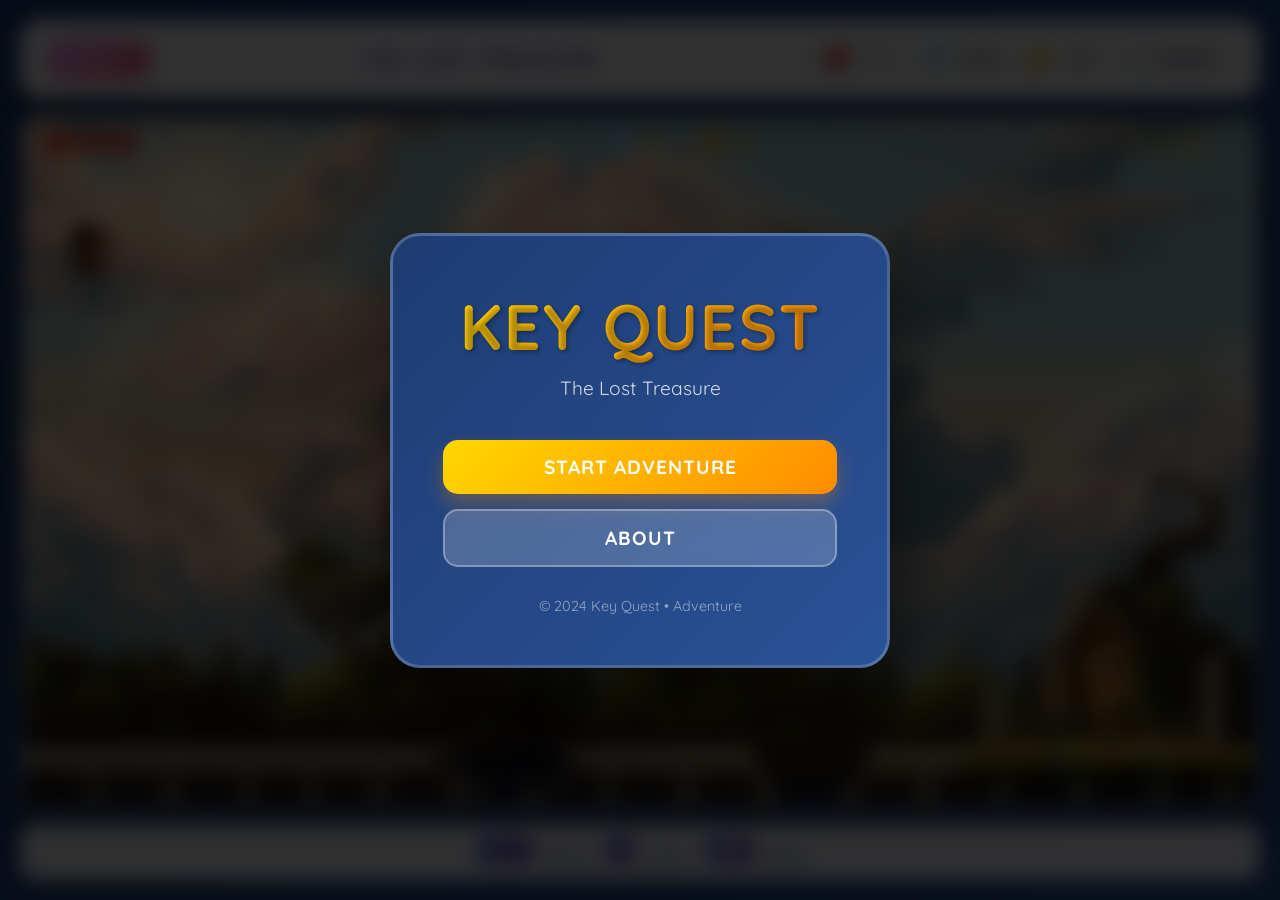
<file: KeyQuest/levels/level1/index.html>
<!DOCTYPE html>
<html lang="es">

<head>
    <meta charset="UTF-8">
    <meta name="viewport" content="width=device-width, initial-scale=1.0">
    <title>Key Quest - Level 1 | The Lost Treasure</title>
    <link rel="preconnect" href="https://fonts.googleapis.com">
    <link rel="preconnect" href="https://fonts.gstatic.com" crossorigin>
    <link href="https://fonts.googleapis.com/css2?family=Quicksand:wght@400;600;700&display=swap" rel="stylesheet">
    <link rel="stylesheet" href="style.css">
    <link href="https://fonts.googleapis.com/css2?family=Press+Start+2P&display=swap" rel="stylesheet">
</head>

<body>
    <div class="game-container">
        <div class="game-header">
            <div class="level-badge">LEVEL 1</div>
            <div class="title">THE LOST TREASURE</div>
            <div class="stats-container">
                <div class="stat-item lives">
                    <span class="stat-icon">❤️</span>
                    <span class="stat-value" id="lives-display">3</span>
                </div>
                <div class="stat-item gems">
                    <span class="stat-icon">💎</span>
                    <span class="stat-value" id="gems-display">0/8</span>
                </div>
                <div class="stat-item key">
                    <span class="stat-icon">🔑</span>
                    <span class="stat-value" id="key-display">✗</span>
                </div>
                <div class="stat-item timer">
                    <span class="stat-icon">⏱️</span>
                    <span class="stat-value" id="timer-display">00:30</span>
                </div>
            </div>

        </div>
        <canvas id="gameCanvas"></canvas>

        <div class="game-footer">
            <div class="controls-hint">
                <span>← →</span> MOVE • <span>↑</span> JUMP • <span>ESC</span> MENU
            </div>
        </div>
    </div>
    <!-- Custom Menus (hidden by default) -->
    <div class="menu-overlay" id="menuOverlay">
        <div class="menu-content">
            <h1 class="game-title">KEY QUEST</h1>
            <p class="game-subtitle">The Lost Treasure</p>

            <div class="menu-buttons">
                <button class="menu-btn primary" id="startBtn">START ADVENTURE</button>
                <button class="menu-btn secondary" id="aboutBtn">ABOUT</button>
            </div>

            <div class="menu-footer">
                <p>© 2024 Key Quest • Adventure</p>
            </div>
        </div>
    </div>
    <div class="menu-overlay" id="aboutOverlay" style="display: none;">
        <div class="menu-content about-content">
            <h2>HOW TO PLAY</h2>

            <div class="about-grid">
                <div class="about-item">
                    <span class="about-icon">← →</span>
                    <p>Move left/right</p>
                </div>
                <div class="about-item">
                    <span class="about-icon">↑</span>
                    <p>Jump</p>
                </div>
                <div class="about-item">
                    <span class="about-icon">💎</span>
                    <p>Collect gems</p>
                </div>
                <div class="about-item">
                    <span class="about-icon">🔑</span>
                    <p>Find the key</p>
                </div>
                <div class="about-item">
                    <span class="about-icon">🚪</span>
                    <p>Reach the door</p>
                </div>
                <div class="about-item">
                    <span class="about-icon">🕳️</span>
                    <p>Avoid holes</p>
                </div>
            </div>
            <button class="menu-btn secondary" id="backFromAboutBtn">BACK</button>
        </div>
    </div>
    <div class="menu-overlay" id="winOverlay" style="display: none;">
        <div class="menu-content win-content">
            <h2 class="win-title">VICTORY!</h2>
            <p class="win-subtitle">You found the treasure!</p>

            <div class="stats-summary">
                <div class="summary-item">
                    <span class="summary-label">Gems Collected</span>
                    <span class="summary-value" id="winGems">0/8</span>
                </div>
                <div class="summary-item">
                    <span class="summary-label">Time Remaining</span>
                    <span class="summary-value" id="winTime">00:00</span>
                </div>
            </div>
            <div class="menu-buttons">
                <button class="menu-btn primary" id="restartBtn">PLAY AGAIN</button>
                <button class="menu-btn secondary" id="nextLevelBtn">NEXT LEVEL →</button>
            </div>
        </div>
    </div>

    <div class="menu-overlay" id="gameOverOverlay" style="display: none;">
        <div class="menu-content gameover-content">
            <h2 class="gameover-title">GAME OVER</h2>
            <p class="gameover-subtitle">Your adventure ends here...</p>

            <div class="stats-summary">
                <div class="summary-item">
                    <span class="summary-label">Gems Found</span><span class="summary-value" id="gameoverGems">0</span>
                </div>
            </div>

            <div class="menu-buttons">
                <button class="menu-btn primary" id="gameoverRestartBtn">TRY AGAIN</button>
                <button class="menu-btn secondary" id="gameoverHomeBtn">MAIN MENU</button>
            </div>
        </div>
    </div>

    <script>
        // MENU CONTROLS - ADD THIS BEFORE main.js
        document.addEventListener('DOMContentLoaded', function () {
            // Get all overlays
            const menuOverlay = document.getElementById('menuOverlay');
            const aboutOverlay = document.getElementById('aboutOverlay');
            const winOverlay = document.getElementById('winOverlay');
            const gameOverOverlay = document.getElementById('gameOverOverlay');

            // Get all buttons
            const startBtn = document.getElementById('startBtn');
            const aboutBtn = document.getElementById('aboutBtn');
            const backBtn = document.getElementById('backFromAboutBtn');
            const restartBtn = document.getElementById('restartBtn');
            const nextBtn = document.getElementById('nextLevelBtn');
            const gameoverRestart = document.getElementById('gameoverRestartBtn');
            const gameoverHome = document.getElementById('gameoverHomeBtn');

            // START BUTTON
            if (startBtn) {
                startBtn.addEventListener('click', function () {
                    menuOverlay.style.display = 'none';
                    window.gameState = 'playing';
                    if (typeof resetGame === 'function') resetGame();
                });
            }

            // ABOUT BUTTON
            if (aboutBtn) {
                aboutBtn.addEventListener('click', function () {
                    menuOverlay.style.display = 'none';
                    aboutOverlay.style.display = 'flex';
                });
            }

            // BACK FROM ABOUT
            if (backBtn) {
                backBtn.addEventListener('click', function () {
                    aboutOverlay.style.display = 'none';
                    menuOverlay.style.display = 'flex';
                });
            }

            // RESTART FROM WIN MENU
            if (restartBtn) {
                restartBtn.addEventListener('click', function () {
                    winOverlay.style.display = 'none';
                    window.gameState = 'playing';
                    if (typeof resetGame === 'function') resetGame();
                });
            }

            // NEXT LEVEL
            if (nextBtn) {
                nextBtn.addEventListener('click', function () {
                    window.location.href = '../level2/index.html';
                });
            }

            // GAME OVER RESTART
            if (gameoverRestart) {
                gameoverRestart.addEventListener('click', function () {
                    gameOverOverlay.style.display = 'none';
                    window.gameState = 'playing';
                    if (typeof resetGame === 'function') resetGame();
                });
            }

            // GAME OVER HOME
            if (gameoverHome) {
                gameoverHome.addEventListener('click', function () {
                    gameOverOverlay.style.display = 'none';
                    menuOverlay.style.display = 'flex';
                    window.gameState = 'menu';
                });
            }

            // ESC KEY to close about
            document.addEventListener('keydown', function (e) {
                if (e.key === 'Escape') {
                    if (aboutOverlay && aboutOverlay.style.display === 'flex') {
                        aboutOverlay.style.display = 'none';
                        menuOverlay.style.display = 'flex';
                    }
                }
            });
        });
    </script>

    <script src="./js/data/collisions1.js"></script>
    <script src="main.js"></script>
</body>

</html>
</file>
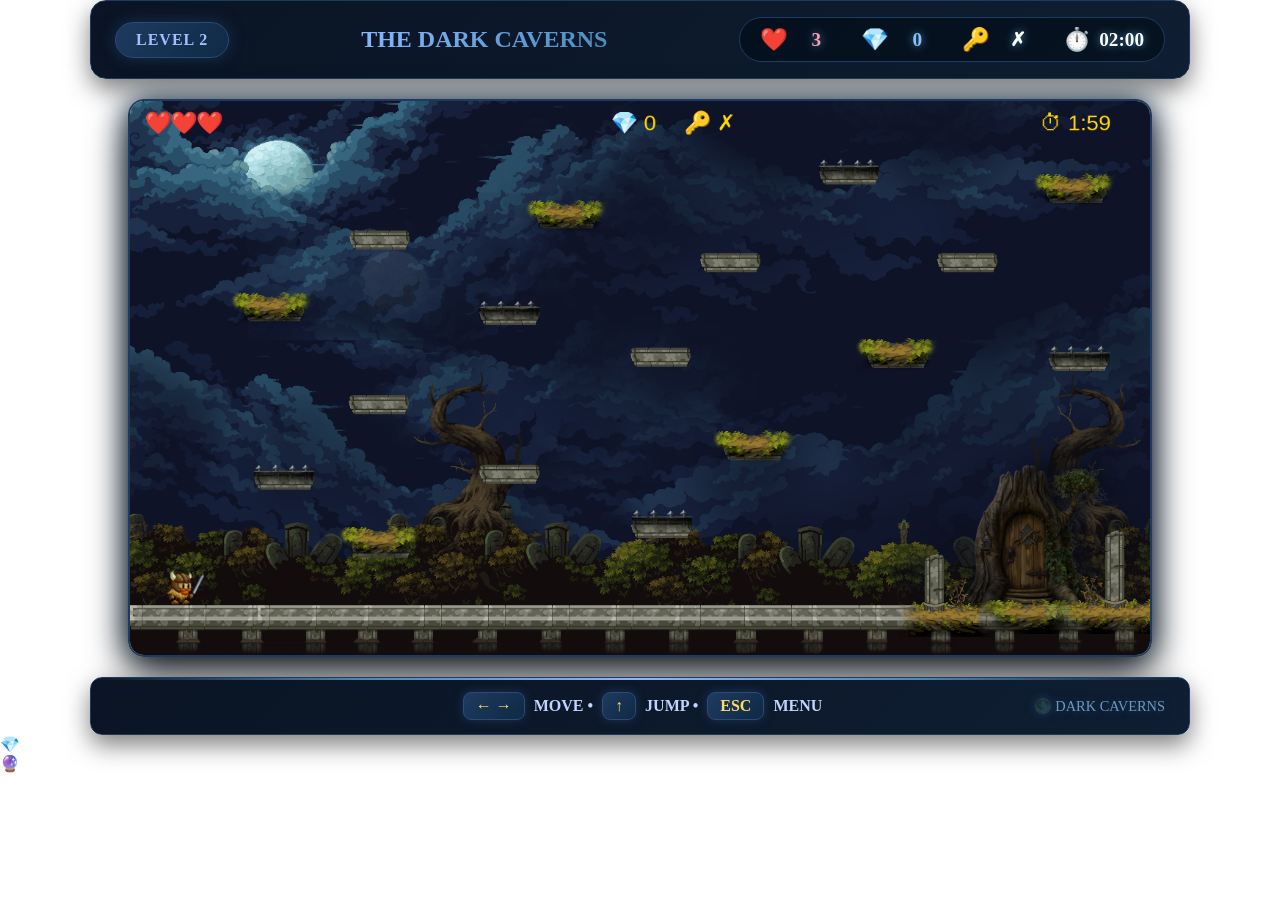
<file: KeyQuest/levels/level2/index.html>
<!DOCTYPE html>
<html lang="es">

<head>
    <meta charset="UTF-8">
    <meta name="viewport" content="width=device-width, initial-scale=1.0">
    <title>Key Quest - Level 2 | The Dark Caverns</title>
    <link rel="preconnect" href="https://fonts.googleapis.com">
    <link rel="preconnect" href="https://fonts.gstatic.com" crossorigin>
    <link href="https://fonts.googleapis.com/css2?family=Quicksand:wght@400;600;700&display=swap" rel="stylesheet">
    <link rel="stylesheet" href="style.css">
</head>

<body>
    <div class="game-container level2-container">
        <!-- Game Header with Dark Theme -->
        <div class="game-header level2-header">
            <div class="level-badge level2-badge">
                <span class="badge-glow"></span>
                LEVEL 2
            </div>
            <div class="title level2-title">THE DARK CAVERNS</div>
            <div class="stats-container level2-stats">
                <div class="stat-item lives">
                    <span class="stat-icon">❤️</span>
                    <span class="stat-value" id="lives-display">3</span>
                </div>
                <div class="stat-item gems">
                    <span class="stat-icon">💎</span>
                    <span class="stat-value" id="gems-display">0</span>
                </div>
                <div class="stat-item key">
                    <span class="stat-icon">🔑</span>
                    <span class="stat-value" id="key-display">✗</span>
                </div>
                <div class="stat-item timer">
                    <span class="stat-icon">⏱️</span>
                    <span class="stat-value" id="timer-display">02:00</span>
                </div>
            </div>
        </div>

        <!-- Game Canvas - FIXED: id="gameCanvas" not inside brackets -->
        <canvas id="gameCanvas"></canvas>

        <!-- Game Footer with Dark Theme -->
        <div class="game-footer level2-footer">
            <div class="cave-glow"></div>
            <div class="controls-hint">
                <span class="key-hint">← →</span> MOVE •
                <span class="key-hint">↑</span> JUMP •
                <span class="key-hint">ESC</span> MENU
            </div>
            <div class="cave-indicator">🌑 DARK CAVERNS</div>
        </div>
    </div>

    <!-- Camera Indicator (shows you're in a cavern) -->
    <!-- <div class="camera-indicator" id="cameraIndicator">
        <span>🔦</span> CAVERN VIEW
    </div> -->
    <!-- Night Indicator -->
    <!-- <div class="night-indicator" id="nightIndicator">
        <span>🌙</span> NIGHT MODE • DEEP BLUE
    </div> -->

    <!-- Floating Elements -->
    <div class="floating-crystal-1">💎</div>
    <div class="floating-crystal-2">🔮</div>

    <script src="./js/data/collisions.js"></script>
    <script src="script.js"></script>
</body>

</html>
</file>
<file: KeyQuest/levels/level1/style.css>
* {
    margin: 0;
    padding: 0;
    box-sizing: border-box;
}

:root {
    --primary-color: #ffd966;
    --secondary-color: #6c9ecf;
    --accent-color: #e67e22;
    --dark-color: #2c3e50;
    --light-color: #ecf0f1;
    --success-color: #2ecc71;
    --danger-color: #e74c3c;
    --gold-color: #f1c40f;
    --bg-gradient: linear-gradient(135deg, #667eea 0%, #764ba2 100%);
}

body {
    background: linear-gradient(135deg, #1e3c72 0%, #2a5298 100%);
    font-family: 'Quicksand', sans-serif;
    display: flex;
    justify-content: center;
    align-items: center;
    min-height: 100vh;
    margin: 0;
    padding: 20px;
}

.game-container {
    display: flex;
    flex-direction: column;
    align-items: center;
    gap: 15px;
    max-width: 1400px;
    width: 100%;
}

.game-header {
    width: 100%;
    background: rgba(255, 255, 255, 0.95);
    backdrop-filter: blur(10px);
    border-radius: 20px;
    padding: 15px 25px;
    display: flex;
    justify-content: space-between;
    align-items: center;
    box-shadow: 0 20px 40px rgba(0, 0, 0, 0.3);
    border: 2px solid rgba(255, 255, 255, 0.2);
}

.level-badge {
    background: linear-gradient(135deg, #f093fb 0%, #f5576c 100%);
    color: white;
    padding: 8px 20px;
    border-radius: 30px;
    font-weight: 700;
    font-size: 1rem;
    letter-spacing: 1px;
    box-shadow: 0 4px 15px rgba(245, 87, 108, 0.4);
}

.title {
    font-size: 1.5rem;
    font-weight: 700;
    background: linear-gradient(135deg, #667eea 0%, #764ba2 100%);
    -webkit-background-clip: text;
    -webkit-text-fill-color: transparent;
    text-shadow: 2px 2px 4px rgba(0, 0, 0, 0.1);
}

.stats-container {
    display: flex;
    gap: 25px;
    background: rgba(0, 0, 0, 0.05);
    padding: 8px 20px;
    border-radius: 40px;
}

.stat-item {
    display: flex;
    align-items: center;
    gap: 8px;
    font-size: 1.2rem;
    font-weight: 600;
}

.stat-icon {
    font-size: 1.4rem;
}

.stat-value {
    color: var(--dark-color);
    min-width: 40px;
    text-align: center;
}

.lives .stat-icon {
    color: #e74c3c;
    filter: drop-shadow(0 2px 4px rgba(231, 76, 60, 0.3));
}

.gems .stat-icon {
    color: #f1c40f;
    filter: drop-shadow(0 2px 4px rgba(241, 196, 15, 0.3));
}

.key .stat-icon {
    color: #f39c12;
    filter: drop-shadow(0 2px 4px rgba(243, 156, 18, 0.3));
}

.timer .stat-icon {
    color: #3498db;
    filter: drop-shadow(0 2px 4px rgba(52, 152, 219, 0.3));
}

canvas {
    display: block;
    width: 100%;
    max-width: 1376px;
    height: auto;
    border-radius: 20px;
    box-shadow: 0 25px 50px rgba(0, 0, 0, 0.5);
    border: 4px solid rgba(255, 255, 255, 0.3);
    background: linear-gradient(135deg, #1e3c72 0%, #2a5298 100%);
    cursor: none;
}

.game-footer {
    width: 100%;
    background: rgba(255, 255, 255, 0.9);
    backdrop-filter: blur(10px);
    border-radius: 15px;
    padding: 12px 20px;
    text-align: center;
    box-shadow: 0 10px 30px rgba(0, 0, 0, 0.2);
}

.controls-hint {
    color: var(--dark-color);
    font-size: 1rem;
    font-weight: 600;
}

.controls-hint span {
    background: linear-gradient(135deg, #667eea 0%, #764ba2 100%);
    color: white;
    padding: 4px 10px;
    border-radius: 8px;
    margin: 0 5px;
    display: inline-block;
    font-weight: 700;
}

/* Menu Overlay Styles */
.menu-overlay {
    position: fixed;
    top: 0;
    left: 0;
    width: 100%;
    height: 100%;
    background: rgba(0, 0, 0, 0.8);
    backdrop-filter: blur(10px);
    display: flex;
    justify-content: center;
    align-items: center;
    z-index: 1000;
}

.menu-content {
    background: linear-gradient(135deg, #1e3c72 0%, #2a5298 100%);
    padding: 50px;
    border-radius: 30px;
    text-align: center;
    max-width: 500px;
    width: 90%;
    box-shadow: 0 30px 60px rgba(0, 0, 0, 0.5);
    border: 3px solid rgba(255, 255, 255, 0.2);
    animation: slideIn 0.5s ease;
}

@keyframes slideIn {
    from {
        transform: translateY(-50px);
        opacity: 0;
    }

    to {
        transform: translateY(0);
        opacity: 1;
    }
}

.game-title {
    font-size: 4rem;
    font-weight: 700;
    background: linear-gradient(135deg, #ffd700, #ff8c00);
    -webkit-background-clip: text;
    -webkit-text-fill-color: transparent;
    margin-bottom: 10px;
    text-shadow: 2px 2px 4px rgba(0, 0, 0, 0.3);
    letter-spacing: 2px;
}

.game-subtitle {
    color: rgba(255, 255, 255, 0.8);
    font-size: 1.2rem;
    margin-bottom: 40px;
    font-weight: 400;
}

.menu-buttons {
    display: flex;
    flex-direction: column;
    gap: 15px;
    margin: 30px 0;
}

.menu-btn {
    padding: 15px 30px;
    border: none;
    border-radius: 15px;
    font-size: 1.2rem;
    font-weight: 700;
    cursor: pointer;
    transition: all 0.3s ease;
    font-family: 'Quicksand', sans-serif;
    letter-spacing: 1px;
    text-transform: uppercase;
}

.menu-btn.primary {
    background: linear-gradient(135deg, #ffd700, #ff8c00);
    color: white;
    box-shadow: 0 10px 20px rgba(255, 140, 0, 0.3);
}

.menu-btn.primary:hover {
    transform: translateY(-3px);
    box-shadow: 0 15px 30px rgba(255, 140, 0, 0.4);
}

.menu-btn.secondary {
    background: rgba(255, 255, 255, 0.2);
    color: white;
    border: 2px solid rgba(255, 255, 255, 0.3);
    backdrop-filter: blur(5px);
}

.menu-btn.secondary:hover {
    background: rgba(255, 255, 255, 0.3);
    transform: translateY(-2px);
}

.menu-footer {
    color: rgba(255, 255, 255, 0.5);
    font-size: 0.9rem;
    margin-top: 30px;
}

/* About Menu */
.about-content h2 {
    color: white;
    font-size: 2.5rem;
    margin-bottom: 30px;
    text-shadow: 2px 2px 4px rgba(0, 0, 0, 0.3);
}

.about-grid {
    display: grid;
    grid-template-columns: repeat(2, 1fr);
    gap: 20px;
    margin: 30px 0;
}

.about-item {
    background: rgba(255, 255, 255, 0.1);
    padding: 20px;
    border-radius: 15px;
    color: white;
    backdrop-filter: blur(5px);
    border: 1px solid rgba(255, 255, 255, 0.2);
    transition: all 0.3s ease;
}

.about-item:hover {
    transform: scale(1.05);
    background: rgba(255, 255, 255, 0.2);
}

.about-icon {
    font-size: 2rem;
    display: block;
    margin-bottom: 10px;
}

.about-item p {
    font-size: 0.9rem;
    font-weight: 600;
}

/* Win Menu */
.win-content {
    background: linear-gradient(135deg, #1e3c72 0%, #2a5298 100%);
    border: 3px solid #ffd700;
}

.win-title {
    font-size: 4rem;
    font-weight: 700;
    background: linear-gradient(135deg, #ffd700, #ff8c00);
    -webkit-background-clip: text;
    -webkit-text-fill-color: transparent;
    margin-bottom: 10px;
}

.win-subtitle {
    color: rgba(255, 255, 255, 0.8);
    font-size: 1.2rem;
    margin-bottom: 30px;
}

.stats-summary {
    background: rgba(255, 255, 255, 0.1);
    border-radius: 20px;
    padding: 25px;
    margin: 30px 0;
    border: 1px solid rgba(255, 255, 255, 0.2);
}

.summary-item {
    display: flex;
    justify-content: space-between;
    align-items: center;
    padding: 10px 0;
    color: white;
    font-size: 1.1rem;
    border-bottom: 1px solid rgba(255, 255, 255, 0.1);
}

.summary-item:last-child {
    border-bottom: none;
}

.summary-label {
    font-weight: 600;
    color: rgba(255, 255, 255, 0.7);
}

.summary-value {
    font-weight: 700;
    color: #ffd700;
    font-size: 1.3rem;
}

/* Game Over Menu */
.gameover-content {
    background: linear-gradient(135deg, #2c3e50 0%, #1e3c72 100%);
    border: 3px solid #e74c3c;
}

.gameover-title {
    font-size: 3.5rem;
    font-weight: 700;
    color: #e74c3c;
    margin-bottom: 10px;
    text-shadow: 2px 2px 4px rgba(0, 0, 0, 0.3);
}

.gameover-subtitle {
    color: rgba(255, 255, 255, 0.6);
    font-size: 1.1rem;
    margin-bottom: 30px;
}

/* Responsive Design */
@media (max-width: 768px) {
    .game-header {
        flex-direction: column;
        gap: 15px;
    }

    .stats-container {
        width: 100%;
        justify-content: space-around;
    }

    .title {
        font-size: 1.2rem;
    }

    .game-title {
        font-size: 2.5rem;
    }

    .about-grid {
        grid-template-columns: 1fr;
    }

    .menu-content {
        padding: 30px 20px;
    }
}

/* Loading Animation */
@keyframes pulse {

    0%,
    100% {
        opacity: 1;
    }

    50% {
        opacity: 0.5;
    }
}

.loading {
    animation: pulse 1.5s infinite;
}

/* Tooltip Styles */
[data-tooltip] {
    position: relative;
    cursor: help;
}

[data-tooltip]:before {
    content: attr(data-tooltip);
    position: absolute;
    bottom: 100%;
    left: 50%;
    transform: translateX(-50%);
    background: var(--dark-color);
    color: white;
    padding: 5px 10px;
    border-radius: 5px;
    font-size: 0.8rem;
    white-space: nowrap;
    opacity: 0;
    visibility: hidden;
    transition: all 0.3s ease;
}

[data-tooltip]:hover:before {
    opacity: 1;
    visibility: visible;
    bottom: 120%;
}

/* Scrollbar Styling */
::-webkit-scrollbar {
    width: 10px;
}

::-webkit-scrollbar-track {
    background: var(--dark-color);
}

::-webkit-scrollbar-thumb {
    background: linear-gradient(135deg, #667eea 0%, #764ba2 100%);
    border-radius: 5px;
}

::-webkit-scrollbar-thumb:hover {
    background: linear-gradient(135deg, #764ba2 0%, #667eea 100%);
}

/* ===== ADD THESE DESIGN IMPROVEMENTS ===== */

/* Game Header Enhancement */
.game-header {
    position: relative;
    overflow: hidden;
}

.game-header::before {
    content: '';
    position: absolute;
    top: -50%;
    left: -50%;
    width: 200%;
    height: 200%;
    background: radial-gradient(circle, rgba(255, 255, 255, 0.1) 0%, transparent 70%);
    animation: shine 8s infinite;
    pointer-events: none;
}

@keyframes shine {
    0% {
        transform: rotate(0deg);
    }

    100% {
        transform: rotate(360deg);
    }
}

/* Level Badge Enhancement */
.level-badge {
    position: relative;
    overflow: hidden;
}

.level-badge::after {
    content: '';
    position: absolute;
    top: -2px;
    left: -2px;
    right: -2px;
    bottom: -2px;
    background: linear-gradient(45deg, #ffd700, #ff8c00, #ffd700);
    border-radius: 32px;
    z-index: -1;
    animation: borderGlow 2s infinite;
}

@keyframes borderGlow {

    0%,
    100% {
        opacity: 0.5;
    }

    50% {
        opacity: 1;
    }
}

/* Stat Items Enhancement */
.stat-item {
    position: relative;
    transition: transform 0.3s ease;
}

.stat-item:hover {
    transform: scale(1.1);
}

.stat-icon {
    filter: drop-shadow(0 0 5px currentColor);
    animation: bounce 2s infinite;
}

@keyframes bounce {

    0%,
    100% {
        transform: translateY(0);
    }

    50% {
        transform: translateY(-3px);
    }
}

/* Canvas Glow Effect */
canvas {
    transition: box-shadow 0.3s ease, transform 0.3s ease;
}

canvas:hover {
    box-shadow: 0 30px 60px rgba(0, 0, 0, 0.7);
    transform: scale(1.01);
}

/* Game Footer Enhancement */
.game-footer {
    position: relative;
    overflow: hidden;
}

.game-footer::before {
    content: '';
    position: absolute;
    top: 0;
    left: -100%;
    width: 100%;
    height: 100%;
    background: linear-gradient(90deg, transparent, rgba(255, 255, 255, 0.2), transparent);
    animation: slide 3s infinite;
}

@keyframes slide {
    0% {
        left: -100%;
    }

    100% {
        left: 200%;
    }
}

/* Controls Hint Enhancement */
.controls-hint span {
    position: relative;
    overflow: hidden;
}

.controls-hint span::after {
    content: '';
    position: absolute;
    top: 0;
    left: -100%;
    width: 100%;
    height: 100%;
    background: linear-gradient(90deg, transparent, rgba(255, 255, 255, 0.3), transparent);
    animation: buttonShine 2s infinite;
}

@keyframes buttonShine {
    0% {
        left: -100%;
    }

    100% {
        left: 200%;
    }
}

/* Menu Button Enhancements */
.menu-btn {
    position: relative;
    overflow: hidden;
}

.menu-btn::after {
    content: '';
    position: absolute;
    top: 50%;
    left: 50%;
    width: 0;
    height: 0;
    border-radius: 50%;
    background: rgba(255, 255, 255, 0.3);
    transform: translate(-50%, -50%);
    transition: width 0.3s, height 0.3s;
}

.menu-btn:active::after {
    width: 200px;
    height: 200px;
}

/* About Items Enhancement */
.about-item {
    position: relative;
    overflow: hidden;
}

.about-item::before {
    content: '';
    position: absolute;
    top: 0;
    left: 0;
    width: 100%;
    height: 100%;
    background: linear-gradient(45deg, transparent, rgba(255, 255, 255, 0.1), transparent);
    transform: translateX(-100%);
    transition: transform 0.5s;
}

.about-item:hover::before {
    transform: translateX(100%);
}

/* Stats Summary Enhancement */
.stats-summary {
    position: relative;
    overflow: hidden;
}

.stats-summary::after {
    content: '';
    position: absolute;
    top: -50%;
    left: -50%;
    width: 200%;
    height: 200%;
    background: radial-gradient(circle, rgba(255, 215, 0, 0.1) 0%, transparent 70%);
    animation: rotate 10s linear infinite;
}

@keyframes rotate {
    from {
        transform: rotate(0deg);
    }

    to {
        transform: rotate(360deg);
    }
}

/* Pulse Animation for Key Status */
#key-display {
    transition: all 0.3s ease;
}

#key-display[data-haskey="true"] {
    animation: keyPulse 1s infinite;
    color: #ffd700;
    text-shadow: 0 0 10px #ffd700;
}

@keyframes keyPulse {

    0%,
    100% {
        transform: scale(1);
    }

    50% {
        transform: scale(1.2);
    }
}

/* Floating Animation for Gems */
.gems .stat-icon {
    animation: float 3s ease-in-out infinite;
}

@keyframes float {

    0%,
    100% {
        transform: translateY(0);
    }

    50% {
        transform: translateY(-5px);
    }
}

/* Heart Beat Animation */
.lives .stat-icon {
    animation: heartBeat 1.5s ease-in-out infinite;
}

@keyframes heartBeat {

    0%,
    100% {
        transform: scale(1);
    }

    25% {
        transform: scale(1.1);
    }

    50% {
        transform: scale(1);
    }

    75% {
        transform: scale(1.1);
    }
}

/* Timer Warning Animation */
.timer .stat-value {
    transition: color 0.3s ease;
}

.timer.warning .stat-value {
    color: #e74c3c;
    animation: warning 0.5s infinite;
}

@keyframes warning {

    0%,
    100% {
        opacity: 1;
    }

    50% {
        opacity: 0.5;
    }
}

/* Custom Scrollbar for Menus */
.menu-content {
    max-height: 80vh;
    overflow-y: auto;
    scrollbar-width: thin;
    scrollbar-color: #ffd700 #2c3e50;
}

.menu-content::-webkit-scrollbar {
    width: 8px;
}

.menu-content::-webkit-scrollbar-track {
    background: #2c3e50;
    border-radius: 10px;
}

.menu-content::-webkit-scrollbar-thumb {
    background: linear-gradient(135deg, #ffd700, #ff8c00);
    border-radius: 10px;
}

/* Loading Screen Enhancement */
.loading {
    position: relative;
}

.loading::after {
    content: '⚔️';
    position: absolute;
    top: 50%;
    left: 50%;
    transform: translate(-50%, -50%);
    font-size: 2rem;
    animation: spin 1s linear infinite;
}

@keyframes spin {
    from {
        transform: translate(-50%, -50%) rotate(0deg);
    }

    to {
        transform: translate(-50%, -50%) rotate(360deg);
    }
}

/* Responsive Design Improvements */
@media (max-width: 768px) {
    .game-title {
        font-size: 2rem;
    }

    .win-title {
        font-size: 2.5rem;
    }

    .gameover-title {
        font-size: 2rem;
    }

    .about-grid {
        grid-template-columns: 1fr;
    }

    .stat-item {
        font-size: 1rem;
    }

    .stat-icon {
        font-size: 1.2rem;
    }
}

/* Print Styles */
@media print {
    .game-container {
        display: none;
    }

    body::after {
        content: 'Key Quest - A Platformer Adventure';
        font-size: 24px;
        text-align: center;
        display: block;
        margin-top: 50px;
    }
}

/* ===== ADD THESE DESIGN IMPROVEMENTS ===== */

/* Game Header Enhancement */
.game-header {
    position: relative;
    overflow: hidden;
}

.game-header::before {
    content: '';
    position: absolute;
    top: -50%;
    left: -50%;
    width: 200%;
    height: 200%;
    background: radial-gradient(circle, rgba(255, 255, 255, 0.1) 0%, transparent 70%);
    animation: shine 8s infinite;
    pointer-events: none;
}

@keyframes shine {
    0% {
        transform: rotate(0deg);
    }

    100% {
        transform: rotate(360deg);
    }
}

/* Level Badge Enhancement */
.level-badge {
    position: relative;
    overflow: hidden;
}

.level-badge::after {
    content: '';
    position: absolute;
    top: -2px;
    left: -2px;
    right: -2px;
    bottom: -2px;
    background: linear-gradient(45deg, #ffd700, #ff8c00, #ffd700);
    border-radius: 32px;
    z-index: -1;
    animation: borderGlow 2s infinite;
}

@keyframes borderGlow {

    0%,
    100% {
        opacity: 0.5;
    }

    50% {
        opacity: 1;
    }
}

/* Stat Items Enhancement */
.stat-item {
    position: relative;
    transition: transform 0.3s ease;
}

.stat-item:hover {
    transform: scale(1.1);
}

.stat-icon {
    filter: drop-shadow(0 0 5px currentColor);
    animation: bounce 2s infinite;
}

@keyframes bounce {

    0%,
    100% {
        transform: translateY(0);
    }

    50% {
        transform: translateY(-3px);
    }
}

/* Canvas Glow Effect */
canvas {
    transition: box-shadow 0.3s ease, transform 0.3s ease;
}

canvas:hover {
    box-shadow: 0 30px 60px rgba(0, 0, 0, 0.7);
    transform: scale(1.01);
}

/* Game Footer Enhancement */
.game-footer {
    position: relative;
    overflow: hidden;
}

.game-footer::before {
    content: '';
    position: absolute;
    top: 0;
    left: -100%;
    width: 100%;
    height: 100%;
    background: linear-gradient(90deg, transparent, rgba(255, 255, 255, 0.2), transparent);
    animation: slide 3s infinite;
}

@keyframes slide {
    0% {
        left: -100%;
    }

    100% {
        left: 200%;
    }
}

/* Controls Hint Enhancement */
.controls-hint span {
    position: relative;
    overflow: hidden;
}

.controls-hint span::after {
    content: '';
    position: absolute;
    top: 0;
    left: -100%;
    width: 100%;
    height: 100%;
    background: linear-gradient(90deg, transparent, rgba(255, 255, 255, 0.3), transparent);
    animation: buttonShine 2s infinite;
}

@keyframes buttonShine {
    0% {
        left: -100%;
    }

    100% {
        left: 200%;
    }
}

/* Menu Button Enhancements */
.menu-btn {
    position: relative;
    overflow: hidden;
}

.menu-btn::after {
    content: '';
    position: absolute;
    top: 50%;
    left: 50%;
    width: 0;
    height: 0;
    border-radius: 50%;
    background: rgba(255, 255, 255, 0.3);
    transform: translate(-50%, -50%);
    transition: width 0.3s, height 0.3s;
}

.menu-btn:active::after {
    width: 200px;
    height: 200px;
}

/* About Items Enhancement */
.about-item {
    position: relative;
    overflow: hidden;
}

.about-item::before {
    content: '';
    position: absolute;
    top: 0;
    left: 0;
    width: 100%;
    height: 100%;
    background: linear-gradient(45deg, transparent, rgba(255, 255, 255, 0.1), transparent);
    transform: translateX(-100%);
    transition: transform 0.5s;
}

.about-item:hover::before {
    transform: translateX(100%);
}

/* Stats Summary Enhancement */
.stats-summary {
    position: relative;
    overflow: hidden;
}

.stats-summary::after {
    content: '';
    position: absolute;
    top: -50%;
    left: -50%;
    width: 200%;
    height: 200%;
    background: radial-gradient(circle, rgba(255, 215, 0, 0.1) 0%, transparent 70%);
    animation: rotate 10s linear infinite;
}

@keyframes rotate {
    from {
        transform: rotate(0deg);
    }

    to {
        transform: rotate(360deg);
    }
}

/* Pulse Animation for Key Status */
#key-display {
    transition: all 0.3s ease;
}

#key-display[data-haskey="true"] {
    animation: keyPulse 1s infinite;
    color: #ffd700;
    text-shadow: 0 0 10px #ffd700;
}

@keyframes keyPulse {

    0%,
    100% {
        transform: scale(1);
    }

    50% {
        transform: scale(1.2);
    }
}

/* Floating Animation for Gems */
.gems .stat-icon {
    animation: float 3s ease-in-out infinite;
}

@keyframes float {

    0%,
    100% {
        transform: translateY(0);
    }

    50% {
        transform: translateY(-5px);
    }
}

/* Heart Beat Animation */
.lives .stat-icon {
    animation: heartBeat 1.5s ease-in-out infinite;
}

@keyframes heartBeat {

    0%,
    100% {
        transform: scale(1);
    }

    25% {
        transform: scale(1.1);
    }

    50% {
        transform: scale(1);
    }

    75% {
        transform: scale(1.1);
    }
}

/* Timer Warning Animation */
.timer .stat-value {
    transition: color 0.3s ease;
}

.timer.warning .stat-value {
    color: #e74c3c;
    animation: warning 0.5s infinite;
}

@keyframes warning {

    0%,
    100% {
        opacity: 1;
    }

    50% {
        opacity: 0.5;
    }
}

/* Custom Scrollbar for Menus */
.menu-content {
    max-height: 80vh;
    overflow-y: auto;
    scrollbar-width: thin;
    scrollbar-color: #ffd700 #2c3e50;
}

.menu-content::-webkit-scrollbar {
    width: 8px;
}

.menu-content::-webkit-scrollbar-track {
    background: #2c3e50;
    border-radius: 10px;
}

.menu-content::-webkit-scrollbar-thumb {
    background: linear-gradient(135deg, #ffd700, #ff8c00);
    border-radius: 10px;
}

/* Loading Screen Enhancement */
.loading {
    position: relative;
}

.loading::after {
    content: '⚔️';
    position: absolute;
    top: 50%;
    left: 50%;
    transform: translate(-50%, -50%);
    font-size: 2rem;
    animation: spin 1s linear infinite;
}

@keyframes spin {
    from {
        transform: translate(-50%, -50%) rotate(0deg);
    }

    to {
        transform: translate(-50%, -50%) rotate(360deg);
    }
}

/* Responsive Design Improvements */
@media (max-width: 768px) {
    .game-title {
        font-size: 2rem;
    }

    .win-title {
        font-size: 2.5rem;
    }

    .gameover-title {
        font-size: 2rem;
    }

    .about-grid {
        grid-template-columns: 1fr;
    }

    .stat-item {
        font-size: 1rem;
    }

    .stat-icon {
        font-size: 1.2rem;
    }
}

/* Print Styles */
@media print {
    .game-container {
        display: none;
    }

    body::after {
        content: 'Key Quest - A Platformer Adventure';
        font-size: 24px;
        text-align: center;
        display: block;
        margin-top: 50px;
    }
}
</file>
<file: KeyQuest/levels/level2/style.css>
/* ===== LEVEL 2 - DARK BLUE NIGHT THEME ===== */
/* Complete dark blue theme for The Dark Caverns */

* {
    margin: 0;
    padding: 0;
    box-sizing: border-box;
}

/* Level 2 - Dark Blue Body */
.level2-body {
    background: linear-gradient(135deg, #0a0f1f 0%, #0f1a2f 100%);
    font-family: 'Quicksand', sans-serif;
    display: flex;
    justify-content: center;
    align-items: center;
    min-height: 100vh;
    margin: 0;
    padding: 20px;
    position: relative;
}

/* Main Container - Centered */
.game-container {
    display: flex;
    flex-direction: column;
    align-items: center;
    justify-content: center;
    gap: 20px;
    max-width: 1100px;
    width: 100%;
    margin: 0 auto;
    position: relative;
    z-index: 10;
}

/* ===== DARK BLUE HEADER ===== */
.game-header {
    width: 100%;
    border-radius: 16px;
    padding: 16px 24px;
    display: flex;
    justify-content: space-between;
    align-items: center;
    background: linear-gradient(135deg, #0a1424 0%, #0f1e32 100%);
    border: 1px solid #1e3a5f;
    box-shadow: 0 10px 25px rgba(0, 0, 0, 0.5);
}

.level-badge {
    background: linear-gradient(135deg, #1e3a5f 0%, #0f2a45 100%);
    color: #a0c0ff;
    padding: 8px 20px;
    border-radius: 30px;
    font-weight: 700;
    font-size: 1rem;
    letter-spacing: 1px;
    border: 1px solid #2a4a7a;
    box-shadow: 0 0 15px rgba(42, 74, 122, 0.5);
}

.title {
    font-size: 1.5rem;
    font-weight: 700;
    background: linear-gradient(135deg, #8ab8ff 0%, #4a8aba 100%);
    -webkit-background-clip: text;
    -webkit-text-fill-color: transparent;
}

.stats-container {
    display: flex;
    gap: 25px;
    background: rgba(0, 10, 20, 0.6);
    padding: 8px 20px;
    border-radius: 40px;
    border: 1px solid #1e3a5f;
}

.stat-item {
    display: flex;
    align-items: center;
    gap: 8px;
    font-size: 1.2rem;
    font-weight: 600;
    color: #c0d4ff;
}

.stat-icon {
    font-size: 1.4rem;
}

.stat-value {
    color: #ffffff;
    min-width: 40px;
    text-align: center;
    text-shadow: 0 0 8px #4a8aba;
}

/* ===== CANVAS - CENTERED ===== */
canvas {
    display: block;
    width: 100%;
    max-width: 1024px;
    height: auto;
    aspect-ratio: 1390/757;
    border-radius: 16px;
    margin: 0 auto;
    border: 2px solid #1e3a5f;
    box-shadow: 0 20px 40px rgba(0, 0, 0, 0.7), 0 0 30px #0f2a45;
    
    /* Dark background for canvas */
}

/* ===== DARK BLUE FOOTER ===== */
.game-footer {
    width: 100%;
    border-radius: 12px;
    padding: 14px 24px;
    text-align: center;
    background: linear-gradient(135deg, #0a1424 0%, #0f1e32 100%);
    border: 1px solid #1e3a5f;
    box-shadow: 0 10px 25px rgba(0, 0, 0, 0.5);
    position: relative;
    overflow: hidden;
}

/* Blue glow line */
.game-footer::after {
    content: '';
    position: absolute;
    top: 0;
    left: 0;
    right: 0;
    height: 2px;
    background: linear-gradient(90deg, transparent, #4a8aba, #8ab8ff, #4a8aba, transparent);
    animation: blueWave 3s linear infinite;
}

@keyframes blueWave {
    0% {
        transform: translateX(-100%);
    }

    100% {
        transform: translateX(100%);
    }
}

.controls-hint {
    color: #c0d4ff;
    font-size: 1rem;
    font-weight: 600;
    position: relative;
    z-index: 2;
}

.controls-hint span {
    background: linear-gradient(135deg, #1e3a5f 0%, #0f2a45 100%);
    color: #ffd966;
    padding: 4px 12px;
    border-radius: 8px;
    margin: 0 5px;
    display: inline-block;
    font-weight: 700;
    border: 1px solid #2a4a7a;
    box-shadow: 0 0 10px rgba(42, 74, 122, 0.5);
}

.cave-indicator {
    position: absolute;
    right: 24px;
    top: 50%;
    transform: translateY(-50%);
    font-size: 0.9rem;
    color: #6a9ac0;
    text-shadow: 0 0 8px #1e3a5f;
}

/* ===== NIGHT INDICATOR ===== */
.night-indicator {
    position: fixed;
    bottom: 20px;
    right: 20px;
    background: rgba(10, 20, 35, 0.9);
    backdrop-filter: blur(5px);
    color: #c0d4ff;
    padding: 10px 20px;
    border-radius: 30px;
    font-size: 0.9rem;
    border: 1px solid #1e3a5f;
    box-shadow: 0 5px 15px rgba(0, 0, 0, 0.5);
    display: flex;
    align-items: center;
    gap: 8px;
    z-index: 100;
}

.night-indicator span {
    color: #ffd966;
    font-size: 1.1rem;
}

/* ===== STATS VALUES ===== */
#lives-display {
    color: #ff9ab0;
}

#gems-display {
    color: #8ac0ff;
}

#key-display {
    color: #ffffff;
}

#key-display[data-haskey="true"] {
    color: #ffd966;
    text-shadow: 0 0 10px #ffd966;
}

#timer-display.warning {
    color: #ff9a9a;
    animation: timerWarning 0.5s infinite;
}

@keyframes timerWarning {

    0%,
    100% {
        opacity: 1;
    }

    50% {
        opacity: 0.5;
    }
}

/* ===== RESPONSIVE DESIGN ===== */
@media (max-width: 768px) {
    .game-header {
        flex-direction: column;
        gap: 15px;
        text-align: center;
    }

    .stats-container {
        width: 100%;
        justify-content: center;
        flex-wrap: wrap;
    }

    .title {
        font-size: 1.2rem;
    }

    .cave-indicator {
        position: static;
        transform: none;
        margin-top: 10px;
    }

    .night-indicator {
        bottom: 10px;
        right: 10px;
        padding: 8px 15px;
        font-size: 0.8rem;
    }
}

/* Win Menu - Dark Blue Theme */
.win-menu {
    background: rgba(10, 15, 31, 0.95);
    color: white;
    padding: 40px;
    border-radius: 20px;
    border: 2px solid #1e3a5f;
    box-shadow: 0 0 30px #0f1a2f;
}

.win-menu h1 {
    color: #ffd966;
    font-size: 48px;
    margin-bottom: 20px;
}

.win-menu p {
    color: #c0d4ff;
    font-size: 18px;
}
</file>
